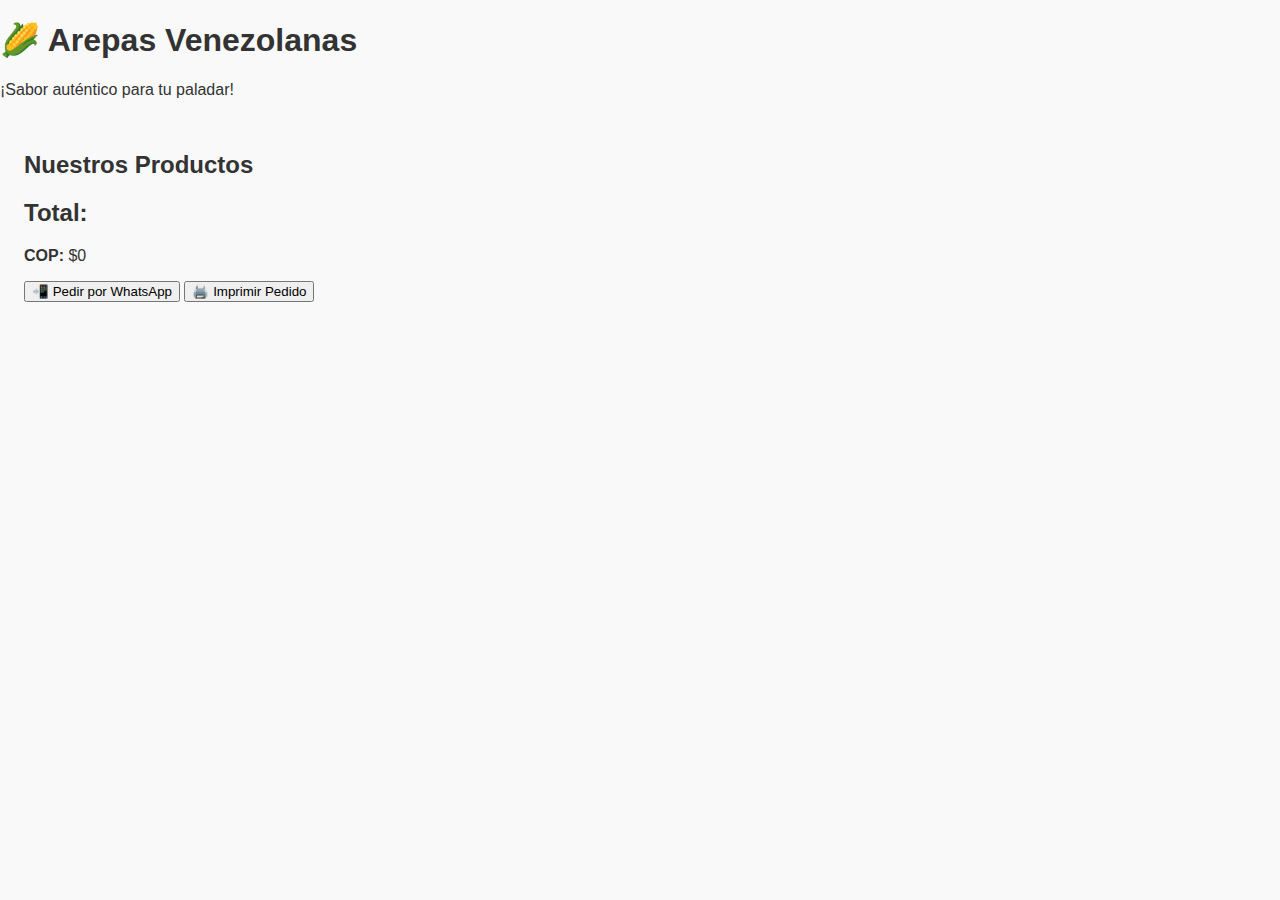
<file: arepas.html>
<!DOCTYPE html>
<html lang="es">
<head>
  <meta charset="UTF-8" />
  <meta name="viewport" content="width=device-width, initial-scale=1.0" />
  <title>Venta de Arepas Venezolanas</title>
  <link rel="stylesheet" href="styles.css" />
</head>
<body>
  <div class="container">
    <header class="header">
      <h1 class="title">🌽 Arepas Venezolanas</h1>
      <p class="subtitle">¡Sabor auténtico para tu paladar!</p>
    </header>
    <main>
      <section class="menu-section">
        <h2 class="section-title">Nuestros Productos</h2>
        <div class="item-list" id="arepa-items"></div>
      </section>
      <section class="total-section">
        <div class="total-info">
          <h2>Total:</h2>
          <p><strong>COP:</strong> <span id="total-cop">0</span></p>
        </div>
        <div class="actions">
          <button onclick="enviarWhatsApp()" class="btn order-btn">📲 Pedir por WhatsApp</button>
          <button onclick="window.print()" class="btn print-btn">🖨️ Imprimir Pedido</button>
        </div>
      </section>
    </main>
  </div>
  <script src="script.js"></script>
</body>
</html>
</file>
<file: styles.css>
/* =============================== */
/* Fuentes, colores y esquema base */
/* =============================== */
body {
  margin: 0;
  padding: 0;
  font-family: 'Montserrat', sans-serif;
  background: #f9f9f9;
  color: #333;
}

/* Contenedor de página */
.page {
  width: 8.5in;        /* Fija ancho carta */
  min-height: 11in;    /* Fija alto carta */
  margin: auto;
  padding: 0;
  background: white;
  box-shadow: 0 0 5px rgba(0,0,0,0.1);
}

/* ------------------------------ */
/* HEADER BAR (ENCABEZADO MORADO) */
/* ------------------------------ */
.header-bar {
  background: #310e6f;
  color: white;
  padding: 1rem 1.5rem;
  text-align: center;
  position: relative;
}

.header-bar h1 {
  font-size: 1.8rem;
  margin: 0;
  font-weight: 600;
}

.acciones {
  position: absolute;
  top: 1rem;
  right: 1.5rem;
  display: flex;
  gap: 0.5rem;
}

.acciones button,
.acciones a {
  background: #fcd603;
  color: #333;
  border: none;
  border-radius: 6px;
  padding: 6px 12px;
  font-size: 0.85rem;
  cursor: pointer;
  text-decoration: none;
  font-weight: 600;
}

.whatsapp {
  background: #25D366;
}

/* ------------------------------ */
/* HERO SECTION */
/* ------------------------------ */
.hero {
  background: linear-gradient(135deg, #5334a8 0%, #4e0eb4 100%);
  color: white;
  padding: 2.4rem 2.4rem;
  text-align: left;
}

.hero-text h2 {
  font-size: 1.7rem;
  margin: 0 0 0.3rem 0;
  font-weight: 600;
}

.hero-text p {
  font-size: 0.95rem;
  margin: 0 0 1rem 0;
}

.hero-buttons button,
.hero-buttons a {
  background: #12bc6f;
  color: white;
  border: none;
  border-radius: 6px;
  padding: 8px 14px;
  font-size: 0.9rem;
  font-weight: 600;
  margin-right: 0.5rem;
  text-decoration: none;
  cursor: pointer;
}

/* ------------------------------ */
/* MAIN CONTENT (TABLAS) */
/* ------------------------------ */
main {
  padding: 1rem 1.5rem;
}

.familia h2 {
  font-size: 1.3rem;
  color: #4e0eb4;
  margin-bottom: 0.5rem;
  font-weight: 600;
}

/* Tablas comunes */
table {
  width: 100%;
  border-collapse: collapse;
  margin-bottom: 1.2rem;
  page-break-inside: avoid;
}

thead {
  background: #4e0eb4;
  color: white;
}

th, td {
  border: 1px solid #ccc;
  padding: 8px 10px;
  font-size: 0.9rem;
}

th {
  font-weight: 600;
  text-align: left;
}

.precio {
  font-weight: bold;
}

/* Inputs */
input[type="number"] {
  width: 50px;
  padding: 4px;
  border: 1px solid #ccc;
  border-radius: 4px;
}

input[type="checkbox"] {
  transform: scale(1.1);
  margin-top: 2px;
}

/* Subtotales */
.subtotal {
  font-weight: bold;
}

/* ------------------------------ */
/* TOTAL Y BOTÓN DE PAGO */
/* ------------------------------ */
.total-box {
  background: white;
  border: 1px solid #ccc;
  padding: 0.8rem 1rem;
  display: inline-block;
  margin-top: 0.5rem;
  font-size: 1rem;
  font-weight: 600;
  page-break-inside: avoid;
}

.boton-pago {
  background-color: #12bc6f;
  color: white;
  border: none;
  border-radius: 6px;
  padding: 8px 18px;
  font-weight: 600;
  font-size: 0.95rem;
  cursor: pointer;
  margin-top: 0.5rem;
}

/* ------------------------------ */
/* FORMULARIO DE CONTACTO */
/* ------------------------------ */
#contacto form {
  display: flex;
  flex-direction: column;
  gap: 0.8rem;
  margin-top: 1rem;
  page-break-inside: avoid;
}

#contacto label {
  font-weight: 600;
  font-size: 0.9rem;
}

#contacto input,
#contacto textarea {
  padding: 6px;
  border: 1px solid #ccc;
  border-radius: 6px;
  font-family: 'Montserrat', sans-serif;
  font-size: 0.9rem;
}

/* ------------------------------ */
/* FOOTER MORADO */
/* ------------------------------ */
footer {
  background: #673ab7;
  color: white;
  text-align: center;
  padding: 1rem 1.5rem;
  margin-top: 1rem;
  page-break-inside: avoid;
}

footer p {
  margin: 0 0 0.5rem 0;
  font-size: 0.9rem;
}

footer a {
  color: #ffd700;
  margin-right: 1rem;
  font-weight: 600;
  text-decoration: none;
  font-size: 0.9rem;
}

/* Ocultar idioma alternativo */
.en { display: none; }

/* ------------------------------ */
/* AJUSTES PARA IMPRESIÓN / PDF */
/* ------------------------------ */
@page {
  size: letter;
  margin: 0.75cm;
}

@media print {
  body {
    background: white !important;
    margin: 0;
    padding: 0;
  }
  .actions, .hero-buttons, button, input, textarea {
    display: none !important;
  }
  .header-bar, .hero {
    page-break-inside: avoid;
  }
  main, footer {
    break-inside: avoid;
  }
}
</file>
